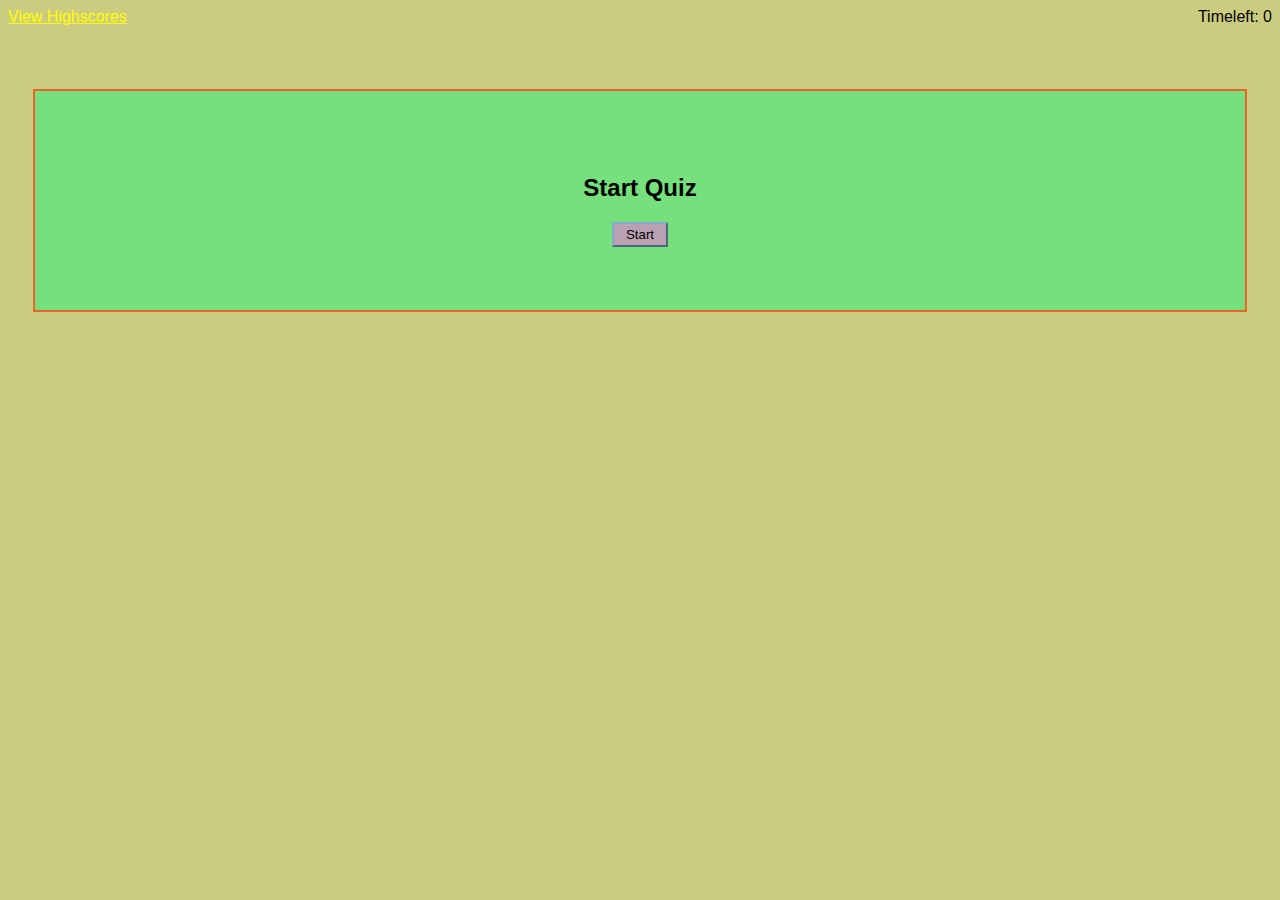
<file: index.html>
<!DOCTYPE html>
<html lang="en">
<head>
    <meta charset="UTF-8">
    <meta name="viewport" content="width=device-width, initial-scale=1.0">
    <meta http-equiv="X-UA-Compatible" content="ie=edge">
    <title>Document</title>
    <link rel="stylesheet" href="./quizAssets/css/style.css">
    <script src="https://ajax.googleapis.com/ajax/libs/jquery/3.4.1/jquery.min.js"></script>
</head>
<body>

    <nav>
        <a href="./highscores.html" id="viewHighscores">View Highscores</a>
        <span id="timerSpan">Timeleft: <span id="timer">0</span></span>
    </nav>

    <div id="startScreen">
        <h2>Start Quiz</h2>
        <button id="startQuiz">Start</button>
    </div>

    <div id="quizBox" class="hide">
        <h2 id="question">Question goes here!</h2>
        <button class="choice">Some Choice</button>
        <button class="choice">Some Choice</button>
        <button class="choice">Some Choice</button>
        <button class="choice">Some Choice</button>
    </div>
    
    <div id="correct" >
        
    </div>

    <div id="wrong" >
    
    </div>

    <div id="yourscore" class="hide">
        <h2>Your score</h2>
        <div id="displayscore"></div>
        <p>Would you like to save?</p>
            Name: <input id='initials' type="text" name="LastName" value=""><br>
           <button id='submit1' value="Submit"> Submit</button>
    
    </div>
    <script src="./quizAssets/js/questions.js"></script>
    <script src="./quizAssets/js/quiz.js"></script>
</body>
</html>
</file>
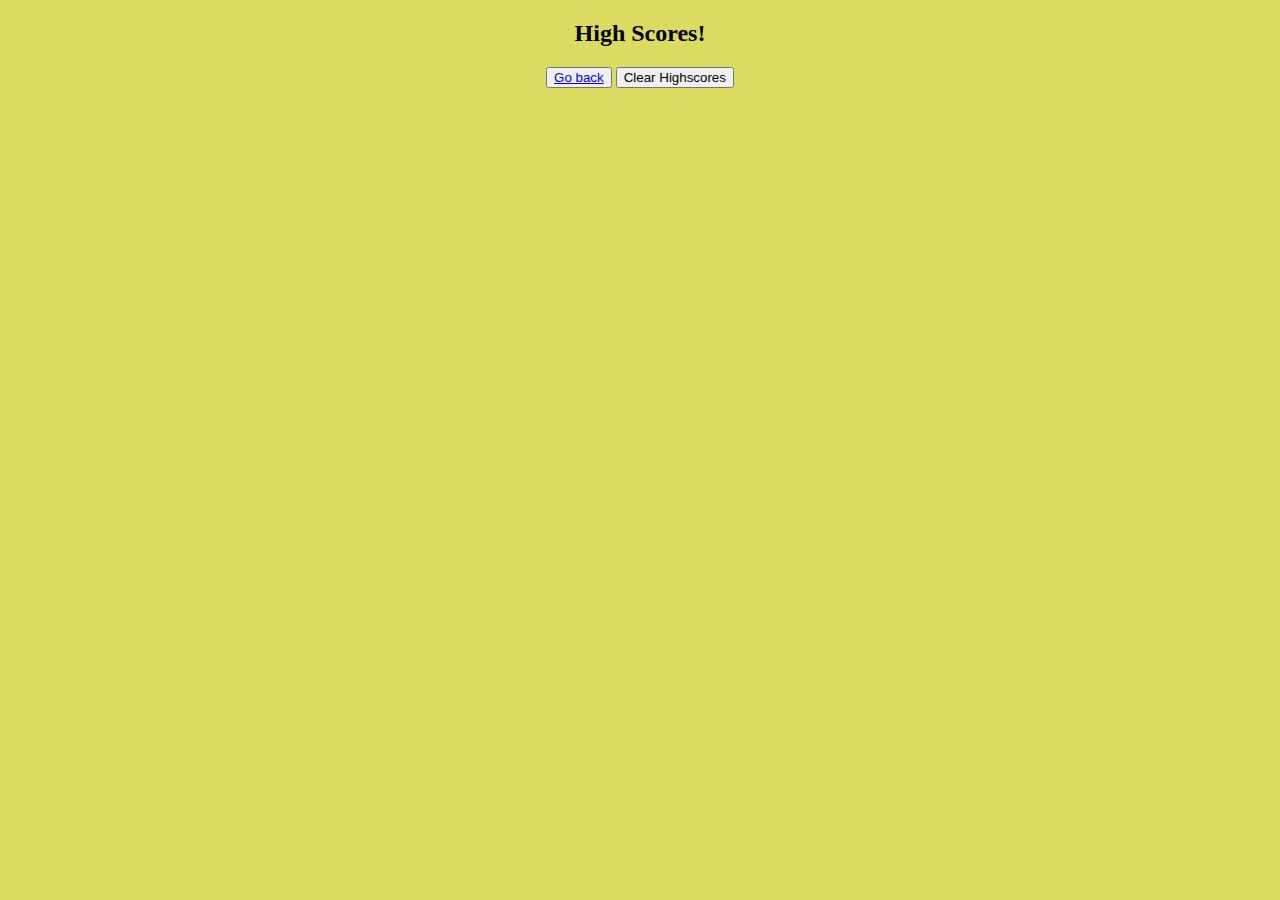
<file: highscores.html>
<!DOCTYPE html>
<html lang="en">
<head>
    <meta charset="UTF-8">
    <meta name="viewport" content="width=device-width, initial-scale=1.0">
    <meta http-equiv="X-UA-Compatible" content="ie=edge">
    <title>Document</title>
</head>
<body style="text-align: center; background: rgb(219, 219, 97);">
    <div id="highScores" class="hide">
        <h2>High Scores!</h2>

        <ul style="list-style-type: none;" id="highscoreslist">
        </ul>
    </div>
    <button><a type="button" href='./index.html'>Go back</a></button>
    <button id = 'clear'>Clear Highscores</button>
    <script src="https://ajax.googleapis.com/ajax/libs/jquery/3.4.1/jquery.min.js"></script>
    <script src="./quizAssets/js/highscore.js"></script>
</body>
</html>
</file>
<file: quizAssets/css/style.css>
nav {
    display: flex;
}

#timerSpan {
    margin-left: auto;
}

.hide {
    display: none;
}
*{
    margin:10;
    padding:10;
    
    }
body {
    background: rgb(204, 204, 129);
    font-family: 'Franklin Gothic Medium', 'Arial Narrow', Arial, sans-serif;
}

#viewHighscores{
    color: yellow;
}
​
h1{
    margin-left: 25%;
  }
​

#quizBox, #startScreen, #yourscore, #highScores {
    background-color: rgb(118, 224, 124) ;
    padding: 5%;
    margin: 5% 2%;
    border: 2px solid rgb(243, 99, 42);
    text-align: center;
}
#quizBox {
    text-align: center;
}
#correct, #wrong{
text-align: center;
}
/* Button styling */
#startQuiz, #submit1, .choice, #back, #clear  {
    border-color: rgb(131, 171, 207) ;
    padding: 3px 12px;
    background-color: rgb(185, 160, 179);
}
/**/
​
#timerSpan {
    margin-left: auto;   
}
​
#submit1 {
    margin-top: 2%;
}
#displayscore{
    font-size: 4rem;
}
</file>
